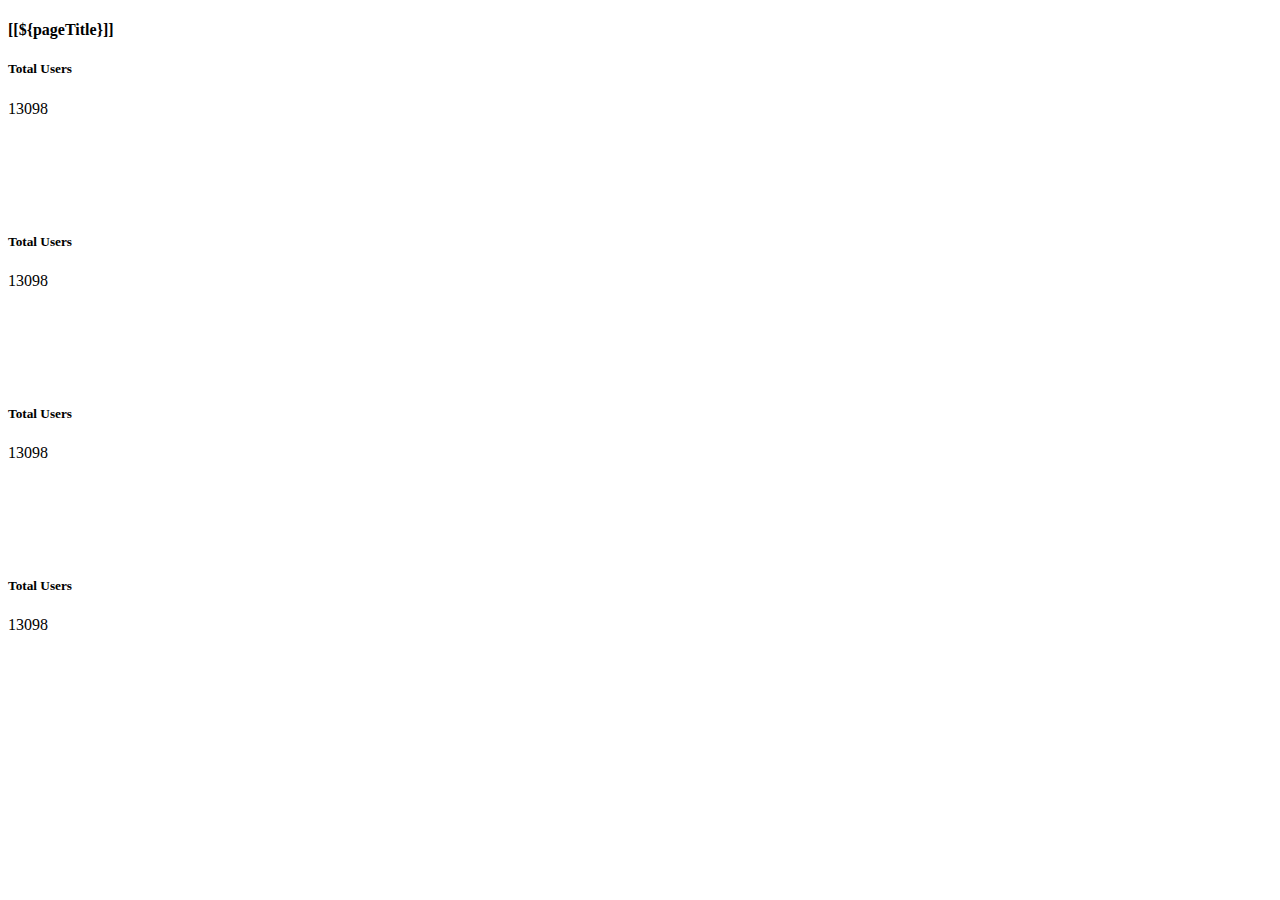
<file: src/main/resources/templates/dashboard.html>
<!DOCTYPE html>
<html lang="en" xmlns:th="http://www.thymeleaf.org" xmlns:sec="https://www.thymeleaf.org/thymeleaf-extras-springsecurity6">

<head th:replace="fragments :: page_head(${pageTitle} + ' - Crud App', 'none')" />

<body>
    <main>

        <div th:replace="navigation :: sidebar_menu"></div>

        <div class="container-fluid">
            <div class="mt-2 mb-3 border-bottom border-black border-3">
                <h4>[[${pageTitle}]]</h4>
            </div>
            <div class="row">
                <div class="col-md-3">
                    <div class="card text-bg-success mb-3" style="height: 150px;">
                        <div class="card-body text-center">
                            <h5 class="card-title mt-4"><i class="fa-solid fa-users"></i> Total Users</h5>
                            <p class="card-text">13098</p>
                        </div>
                    </div>
                </div>
                <div class="col-md-3">
                    <div class="card text-bg-success mb-3" style="height: 150px;">
                        <div class="card-body text-center">
                            <h5 class="card-title mt-4"><i class="fa-solid fa-users"></i> Total Users</h5>
                            <p class="card-text">13098</p>
                        </div>
                    </div>
                </div>
                <div class="col-md-3">
                    <div class="card text-bg-success mb-3" style="height: 150px;">
                        <div class="card-body text-center">
                            <h5 class="card-title mt-4"><i class="fa-solid fa-users"></i> Total Users</h5>
                            <p class="card-text">13098</p>
                        </div>
                    </div>
                </div>
                <div class="col-md-3">
                    <div class="card text-bg-success mb-3" style="height: 150px;">
                        <div class="card-body text-center">
                            <h5 class="card-title mt-4"><i class="fa-solid fa-users"></i> Total Users</h5>
                            <p class="card-text">13098</p>
                        </div>
                    </div>
                </div>
            </div>
        </div>

    </main>

<script type="text/javascript">
    $(document).ready( function () {

        $('#myTable').DataTable();

        $('.toast').each(function () {

              let toast = new bootstrap.Toast(this, { delay: 3000 });

              toast.show();
        });
    } );
</script>
</body>
</html>
</file>
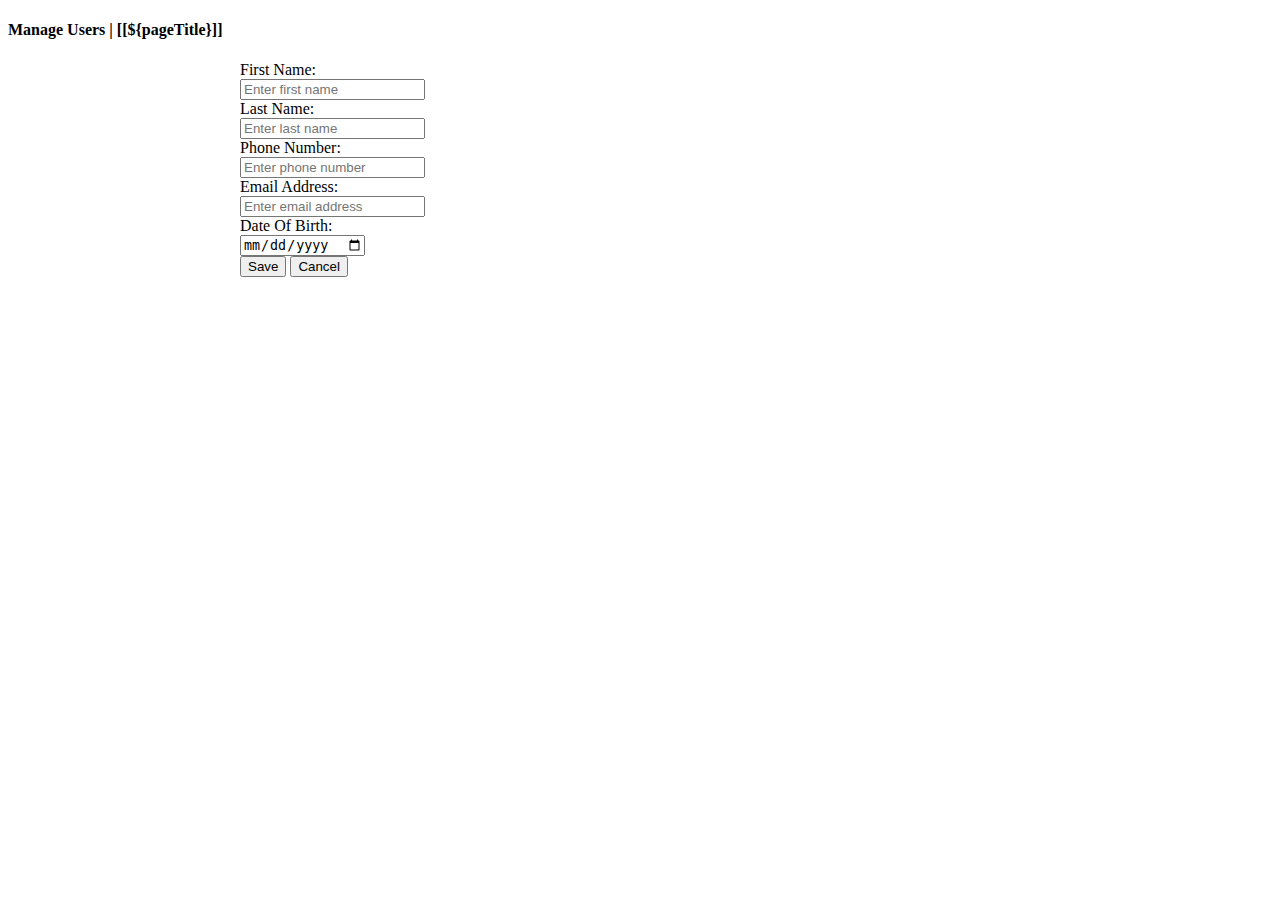
<file: src/main/resources/templates/user/user_form.html>
<!DOCTYPE html>
<html lang="en" xmlns:th="http://www.thymeleaf.org" xmlns:sec="https://www.thymeleaf.org/thymeleaf-extras-springsecurity6">

<head th:replace="fragments :: page_head(${pageTitle} + ' - Crud App', 'none')" />

<body>
<main>

    <div th:replace="navigation :: sidebar_menu"></div>

    <div class="container-fluid">

        <div class="mt-2 mb-4 border-bottom border-black border-3">
            <h4>Manage Users | [[${pageTitle}]]</h4>
        </div>

        <form th:action="@{/user/save}" method="post"  style="max-width: 800px; margin: 0 auto;" th:object="${user}">
            <div class="border border-secondary rounded p-3 border-3">
                <div class="row mb-3">
                    <label class="col-sm-3 col-form-label fs-5">First Name:</label>
                    <div class="col-sm-9">
                        <input type="text" th:field="*{firstName}" class="form-control form-control-lg"
                               th:value="${firstName}" required minlength="3" maxlength="128"
                               placeholder="Enter first name">
                    </div>
                </div>
                <div class="row mb-3">
                    <label class="col-sm-3 col-form-label fs-5">Last Name:</label>
                    <div class="col-sm-9">
                        <input type="text" th:field="*{lastName}" class="form-control form-control-lg"
                               th:value="${lastName}" required minlength="3" maxlength="128"
                               placeholder="Enter last name">
                    </div>
                </div>
                <div class="row mb-3">
                    <label class="col-sm-3 col-form-label fs-5">Phone Number:</label>
                    <div class="col-sm-9">
                        <input type="text" th:field="*{phoneNumber}" class="form-control form-control-lg"
                               th:value="${phoneNumber}" required minlength="3" maxlength="128"
                               placeholder="Enter phone number">
                    </div>
                </div>
                <div class="row mb-3">
                    <label class="col-sm-3 col-form-label fs-5">Email Address:</label>
                    <div class="col-sm-9">
                        <input type="email" th:field="*{emailAddress}" class="form-control form-control-lg"
                               th:value="${emailAddress}" required minlength="3" maxlength="128"
                               placeholder="Enter email address">
                    </div>
                </div>
                <div class="row mb-3">
                    <label class="col-sm-3 col-form-label fs-5">Date Of Birth:</label>
                    <div class="col-sm-9">
                        <input type="date" th:field="*{dateOfBirth}" class="form-control form-control-lg"
                               th:value="${dateOfBirth}" required minlength="3" maxlength="128"
                               placeholder="Enter date of birth">
                    </div>
                </div>
                <div class="text-center">
                    <input type="submit" value="Save" class="btn btn-primary m-3" />
                    <input type="button" value="Cancel" class="btn btn-danger" id="buttonCancel" />
                </div>
            </div>
        </form>

    </div>

</main>

<script type="text/javascript">

    let moduleURL = "[[@{/}]]";

    $(document).ready( function () {

        $("#buttonCancel").on("click", function() {
            window.location = moduleURL;
        });

    } );
</script>
</body>
</html>
</file>
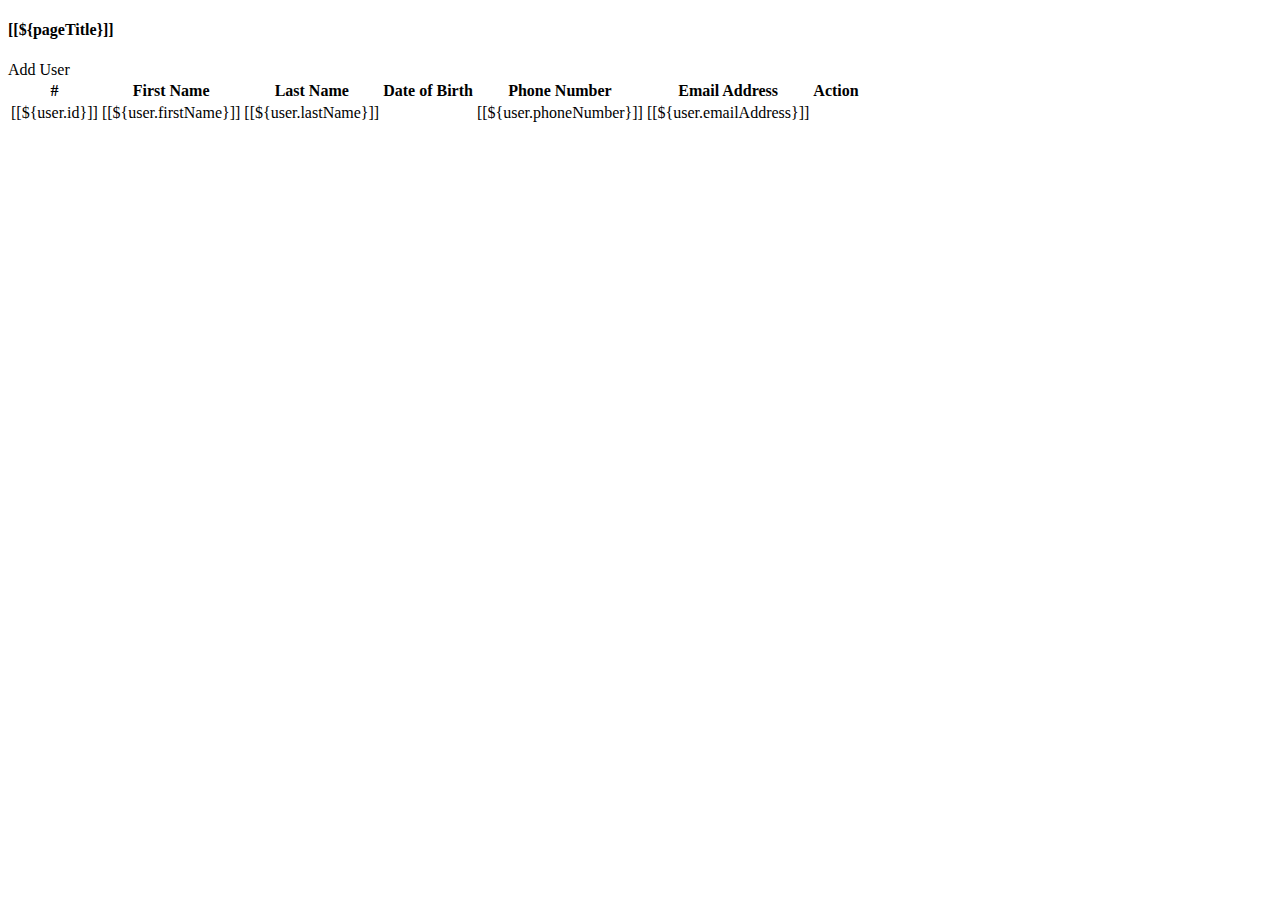
<file: src/main/resources/templates/user/users.html>
<!DOCTYPE html>
<html lang="en" xmlns:th="http://www.thymeleaf.org" xmlns:sec="https://www.thymeleaf.org/thymeleaf-extras-springsecurity6">

<head th:replace="fragments :: page_head(${pageTitle} + ' - Crud App', 'none')" />

<body>
    <main>

        <div th:replace="navigation :: sidebar_menu"></div>

        <div class="container-fluid">
            <div class="mt-2 mb-4 border-bottom border-black border-3">
                <h4>[[${pageTitle}]]</h4>
            </div>
            <div class="mb-3">
                <a th:href="@{/user/create}" class="btn btn-primary"><i class="fa-solid fa-user-plus"></i> Add User</a>
            </div>

            <!-- notification -->
            <div th:replace="fragments :: notification" />

            <table id="myTable" class="display stripe hover nowrap">
                <thead>
                    <tr>
                        <th>#</th>
                        <th>First Name</th>
                        <th>Last Name</th>
                        <th>Date of Birth</th>
                        <th>Phone Number</th>
                        <th>Email Address</th>
                        <th width="10">Action</th>
                    </tr>
                </thead>
                <tbody>
                    <tr th:each="user : ${listUsers}">
                        <td>[[${user.id}]]</td>
                        <td>[[${user.firstName}]]</td>
                        <td>[[${user.lastName}]]</td>
                        <td>
                            <span th:text="${#dates.format(user.dateOfBirth, 'yyyy-MM-dd')}"></span>
                        </td>
                        <td>[[${user.phoneNumber}]]</td>
                        <td>[[${user.emailAddress}]]</td>
                        <td>
                            <a th:href="@{'/user/edit/' + ${user.id}}" class="btn btn-success"><i class="fa-solid fa-pen-to-square"></i></a>
                            <a th:href="@{'/user/delete/' + ${user.id}}" class="btn btn-danger"><i class="fa-solid fa-trash"></i></a>
                        </td>
                    </tr>
                </tbody>
            </table>
        </div>

    </main>

<script type="text/javascript">
    $(document).ready( function () {

        $('#myTable').DataTable();

        $('.toast').each(function () {

              let toast = new bootstrap.Toast(this, { delay: 3000 });

              toast.show();
        });
    } );
</script>
</body>
</html>
</file>
